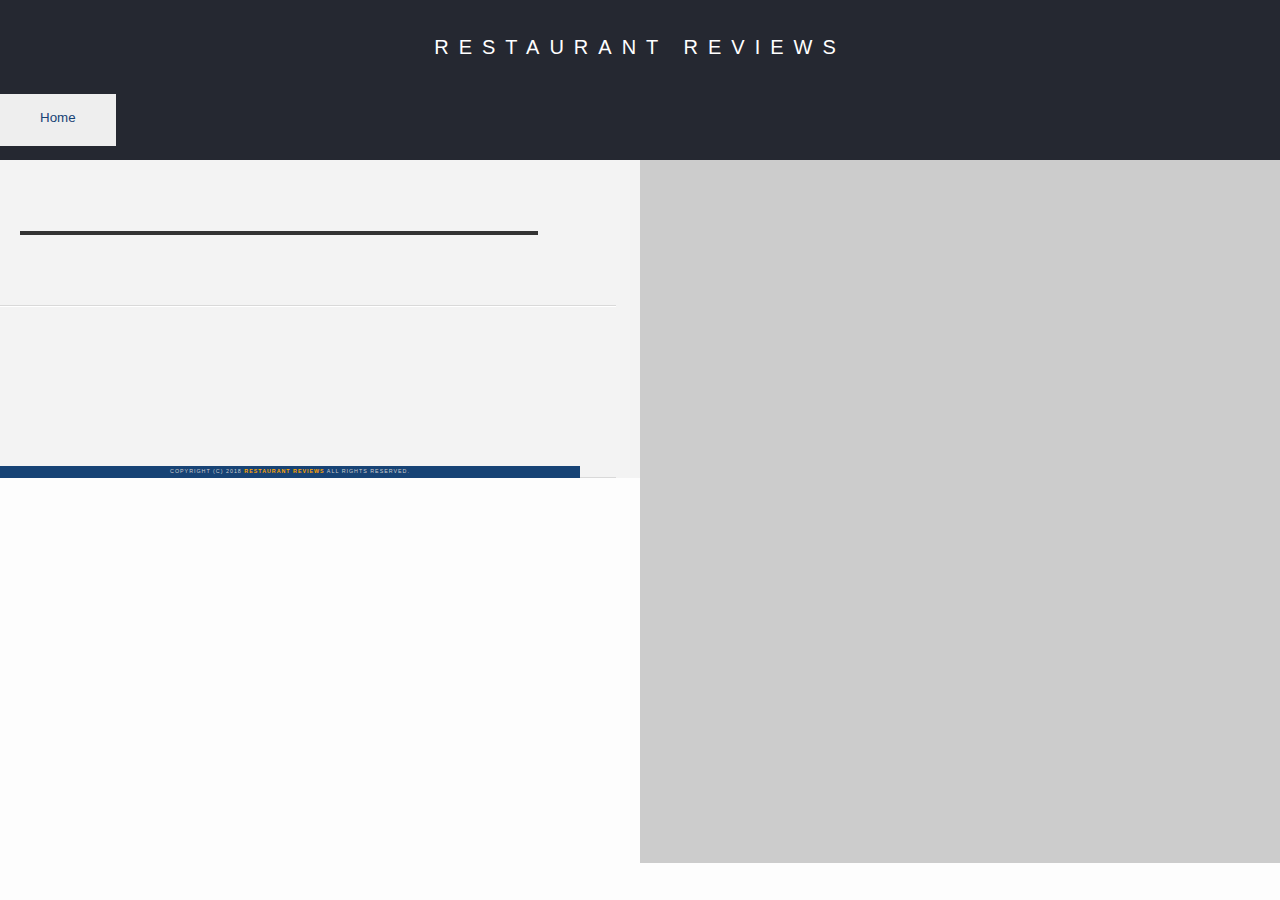
<file: restaurant.html>
<!DOCTYPE html>
<html lang="en">

<head>
  <meta charset="UTF-8">
  <meta name="viewport" content="width=device-width, initial-scale=1">
  <!-- Normalize.css for better cross-browser consistency -->
  <link rel="stylesheet" src="//normalize-css.googlecode.com/svn/trunk/normalize.css" />
  <!-- Main CSS file -->
  <link rel="stylesheet" href="css/styles.css" type="text/css">
  <link rel="stylesheet" href="https://unpkg.com/leaflet@1.3.1/dist/leaflet.css" integrity="sha512-Rksm5RenBEKSKFjgI3a41vrjkw4EVPlJ3+OiI65vTjIdo9brlAacEuKOiQ5OFh7cOI1bkDwLqdLw3Zg0cRJAAQ==" crossorigin=""/>
  <title>Restaurant Info</title>
</head>

<body class="inside">
  <!-- Beginning header -->
  <header>
    <!-- Beginning nav -->
    <nav>
      <h1>
        <a href="/">Restaurant Reviews</a>
      </h1>
    </nav>
    <!-- Beginning breadcrumb -->
    <nav role="navigation" aria-label="Breadcrumb">
      <ul id="breadcrumb">
        <li>
          <a href="/">Home</a>
        </li>
      </ul>
    </nav>
    <!-- End breadcrumb -->
    <!-- End nav -->
  </header>
  <!-- End header -->

  <!-- Beginning main -->
  <main id="maincontent">
    <!-- Beginning map -->
    <section id="map-container">
      <div id="map" aria-label="location" role="application"></div>
    </section>
    <!-- End map -->
    <!-- Beginning restaurant -->
    <section id="restaurant-container">
      <h2 id="restaurant-name"></h2>
      <img id="restaurant-img">
      <p id="restaurant-cuisine"></p>
      <p id="restaurant-address"></p>
      <table id="restaurant-hours"></table>
    </section>
    <!-- end restaurant -->
    <!-- Beginning reviews -->
    <section id="reviews-container">
      <ul id="reviews-list"></ul>
    </section>
    <!-- End reviews -->
  </main>
  <!-- End main -->

  <!-- Beginning footer -->
  <footer id="footer">
    Copyright (c) 2018 <a href="/"><strong>Restaurant Reviews</strong></a> All Rights Reserved.
  </footer>
  <!-- End footer -->
  <script src="https://unpkg.com/leaflet@1.3.1/dist/leaflet.js" integrity="sha512-/Nsx9X4HebavoBvEBuyp3I7od5tA0UzAxs+j83KgC8PU0kgB4XiK4Lfe4y4cgBtaRJQEIFCW+oC506aPT2L1zw==" crossorigin=""></script>
  <!-- Beginning scripts -->
  <!-- Database helpers -->
  <script type="text/javascript" src="./js/dbhelper.js"></script>
  <!-- Service Worker -->
  <script type="application/javascript" charset="utf-8" src="./js/sw_registration.js"></script>
  <!-- Main javascript file -->
  <script type="text/javascript" src="./js/restaurant_info.js"></script>
  <!-- Google Maps -->
  <!--  <script async defer src="https://maps.googleapis.com/maps/api/js?key=AIzaSyA_tKbW6A5pQ-eupxI56myUnHLqYCzOjKo&libraries=places&callback=initMap"></script> -->

  <!-- End scripts -->

</body>

</html>
</file>
<file: css/styles.css>
@charset "utf-8";

/* CSS Document */

body,
td,
th,
p {
  font-family: Arial, Helvetica, sans-serif;
  font-size: 10pt;
  color: #333;
  line-height: 1.5;
}

body {
  background-color: #fdfdfd;
  margin: 0;
  position: relative;
}

ul,
li {
  font-family: Arial, Helvetica, sans-serif;
  font-size: 10pt;
  color: #333;
}

a {
  color: orange;
  text-decoration: none;
}

a:hover,
a:focus {
  color: #3397db;
  text-decoration: none;
}

a img {
  border: none 0px #fff;
}

h1,
h2,
h3,
h4,
h5,
h6 {
  font-family: Arial, Helvetica, sans-serif;
  margin: 0 0 20px;
}

article,
aside,
canvas,
details,
figcaption,
figure,
footer,
header,
hgroup,
menu,
nav,
section {
  display: block;
}

#maincontent {
  background-color: #f3f3f3;
  min-height: 100%;
  width: 100vw;
  display: flex;
  flex-direction: column;
  position: relative;
}

#footer {
  background-color: #174375;
  color: rgb(204, 204, 204);
  font-size: 4pt;
  letter-spacing: 1px;
  padding: 2px;
  text-align: center;
  text-transform: uppercase;
}


/* ====================== Navigation ====================== */

nav {
  width: 100%;
  height: 80px;
  background-color: #252831;
  text-align: center;
  display: flex;
  align-items: center;
}

nav h1 {
  margin: auto;
  padding: 25px 20px;
}

nav h1 a {
  color: #fff;
  font-size: 20px;
  font-weight: 200;
  letter-spacing: 10px;
  text-transform: uppercase;
  padding-top: 20%;
}

#breadcrumb {
  padding: 10px 40px 16px;
  list-style: none;
  background-color: #eee;
  font-size: 17px;
  margin: 0;
  max-width: 100%;
}

/* Display list items side by side */

#breadcrumb li {
  display: inline;
}

/* Add a slash symbol (/) before/behind each list item */

#breadcrumb li+li:before {
  padding: 8px;
  color: black;
  content: "/\00a0";
}

/* Add a color to all links inside the list */

#breadcrumb li a {
  color: #174375;
  text-decoration: none;
}

/* Add a color on mouse-over */

#breadcrumb li a:hover {
  color: #01447e;
  text-decoration: underline;
}

/* ====================== Map ====================== */

#map {
  height: 400px;
  width: 100%;
  background-color: #ccc;
  text-align: center;
}

.map-aria-description {
  display: none;
}

/* ====================== Restaurant Filtering ====================== */

.filter-options {
  display: flex;
  flex-direction: row;
  justify-content: center;
  width: 100%;
  height: 50px;
  background-color: #174375;
  align-items: center;
  padding: 15px 0;
}

.filter-options h2 {
  color: white;
  font-size: 1rem;
  font-weight: normal;
  line-height: 1;
  margin: 0 20px;
}

label {
  visibility: hidden;
}

.filter-options select {
  background-color: white;
  border: 1px solid #fff;
  font-family: Arial, sans-serif;
  font-size: 11pt;
  height: 35px;
  letter-spacing: 0;
  margin: 2px;
  padding: 0 2px;
}

.filter-label {
  color: white;
}

/* ====================== Restaurant Listing ====================== */

#restaurants-list {
  background-color: #f3f3f3;
  list-style: outside none none;
  margin: 0;
  padding: 30px 15px 60px;
  text-align: center;
  display: flex;
  flex-direction: row;
  flex-wrap: wrap;
  justify-content: center;
}

#restaurants-list li {
  background-color: #fff;
  border: 2px solid #ccc;
  font-family: Arial, sans-serif;
  margin: 15px;
  min-height: 380px;
  padding: 0 30px 25px;
  text-align: left;
  min-width: 270px;
  max-width: 300px;
}

#restaurants-list .restaurant-img {
  background-color: #ccc;
  display: block;
  margin: 0;
  max-width: 100%;
  min-height: 248px;
  min-width: 100%;
}

#restaurants-list li h1 {
  color: #174375;
  font-family: Arial, sans-serif;
  font-size: 14pt;
  font-weight: 200;
  letter-spacing: 0;
  line-height: 1.3;
  margin: 20px 0 10px;
  text-transform: uppercase;
}

#restaurants-list p {
  margin: 0;
  font-size: 11pt;
}

#restaurants-list li a {
  background-color: #174375;
  border-bottom: 3px solid #eee;
  color: #fff;
  display: inline-block;
  font-size: 10pt;
  margin: 15px 0 0;
  padding: 8px 30px 10px;
  text-align: center;
  text-decoration: none;
  text-transform: uppercase;
}

/* ====================== Restaurant Details ====================== */

.inside header {
  position: fixed;
  top: 0;
  width: 100%;
  z-index: 1000;
}

.inside #map-container {
  background: blue none repeat scroll 0 0;
  height: 87%;
  position: fixed;
  right: 0;
  top: 80px;
  width: 50%;
}

.inside #map {
  background-color: #ccc;
  height: 100%;
  width: 100%;
}

.inside #footer {
  bottom: 0;
  position: absolute;
  width: 45%;
}

#restaurant-name {
  color: #174375;
  font-family: Arial, sans-serif;
  font-size: 12pt;
  font-weight: 200;
  letter-spacing: 0;
  margin: 30px 5px;
  text-transform: uppercase;
  line-height: 1.1;
  height: 30px;
}

#restaurant-img {
  width: 90%;
}

#restaurant-address {
  font-size: 18px;
  font-weight: 700;
  margin: 10px 0px;
}

#restaurant-cuisine {
  background-color: #333;
  color: #ddd;
  font-size: 12pt;
  font-weight: 300;
  letter-spacing: 10px;
  margin: 0 0 20px;
  padding: 2px 0;
  text-align: center;
  text-transform: uppercase;
  width: 90%;
}

#restaurant-container,
#reviews-container {
  border-bottom: 1px solid #d9d9d9;
  border-top: 1px solid #fff;
  padding: 140px 20px 30px;
  width: 45%;
}

#restaurant-container {
  display: flex;
  flex-direction: column;
}

#reviews-container h2 {
  color: #174375;
  font-size: 24pt;
  font-weight: 300;
  letter-spacing: -1px;
  padding-bottom: 1pt;
}

#reviews-list {
  margin: 0;
  padding: 0;
}

#reviews-list li {
  background-color: #fff;
  border: 2px solid #f3f3f3;
  list-style-type: none;
  margin: 0 0 30px;
  overflow: hidden;
  position: relative;
  width: 85%;
  display: flex;
  flex-direction: row;
  flex-wrap: wrap;
  padding: 0.5em;
}

#reviews-list li>p:nth-child(1) {
  width: 50%;
  font-weight: bolder;
  align-self: center;
  color: #174375;
}

#reviews-list li>p:nth-child(2) {
  align-self: center;
  width: 50%;
  font-weight: bolder;
  text-align: right;
  color: black
}

#reviews-list li>p:nth-child(3) {
  width: 100%;
  font-weight: bolder;
  color: #174375;
}

#restaurant-hours td {
  font-weight: bolder;
  color: #666;
}


/* ====================== Responsive media queries ====================== */

@media only screen and (max-width: 749px) {
  #restaurants-list li {
    max-width: 100%;
  }

  .inside {
    display: flex;
    flex-direction: row;
    width: 100vw
  }

  .inside header {
    order: 0;
    width: 100vw;
  }

  header {
    display: flex;
    flex-direction: column;
  }

  header nav {
    order: 0;
  }

  header #breadcrumb {
    order: 1;
    width: 100vw;
    padding-right: 0;
    padding-left: 0;
    text-align: center;
  }

  .inside #map-container {
    top: 130px;
    position: relative;
    height: 300px;
    width: 100vw;
  }

  .inside #restaurant-container {
    position: relative;
    width: 100vw;
    padding: 140px 5px 0 0;
    margin: auto;
    text-align: center;
  }

  .inside #reviews-container {
    width: 100vw;
    padding: 5px;
    margin: auto;
  }

  .inside #footer {
    width: 100vw;
    padding-left: 0;
    padding-right: 0;
    padding-top: 10px;
  }

  #reviews-list {
    width: 100vw;
  }

  #reviews-container h2 {
    text-align: center;
  }
}

@media only screen and (min-width: 750px) {
  #restaurants-list li {
    max-width: 45%;
  }
}

@media only screen and (min-width: 1000px) {
  #restaurants-list li {
    max-width: 300px;
  }
}
</file>
